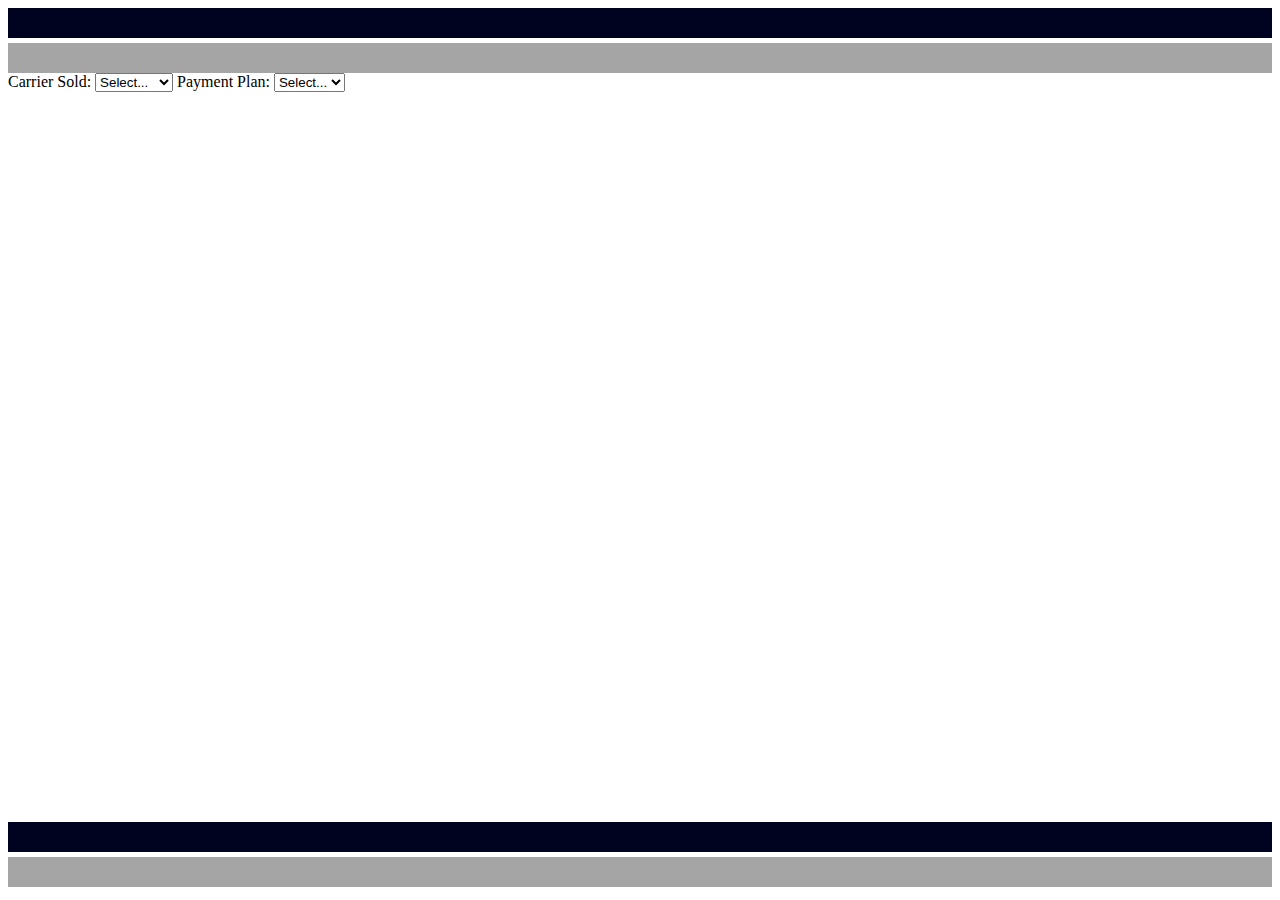
<file: jquery.html>
<!DOCTYPE html>
<html>
    <Title>
      Jquery
    </Title>
    <link href="https://fonts.googleapis.com/css?family=Public+Sans&display=swap" rel="stylesheet">
    <link rel="stylesheet" type="text/css" href="jquery.css">
    <body>
        <script src="https://ajax.googleapis.com/ajax/libs/jquery/3.1.0/jquery.min.js"></script>
        <script src="scripts.js"></script>
        <div class="header-first">
                    
        </div>
        <div class="header-second">  
        </div>
        
            <label for="carrier_sold">Carrier Sold: </label>
                <select name="carrier_sold" id="carrier_sold">
                <option value="" selected="selected">Select...</option>
                <option value="MetLife">Metlife</option>
                <option value="Travelers">Travelers</option>
                </select>
            
            <label for="payment_plan">Payment Plan: </label>
            <select name="payment_plan" id="payment_plan">
               <option value="" selected="selected">Select...</option>
               <option data-parent="MetLife" value="bill">Bill</option>
               <option data-parent="MetLife" value="full">Full</option>
               <option data-parent="Travelers" value="eft">EFT</option>
               <option data-parent="Travelers" value="rcc">RCC</option>
            </select>
            
         
        <footer>
        <div class="footer-first">
        </div>
        <div class="footer-second">
        </div>
            </footer>
        
    </body>        
</html>
</file>
